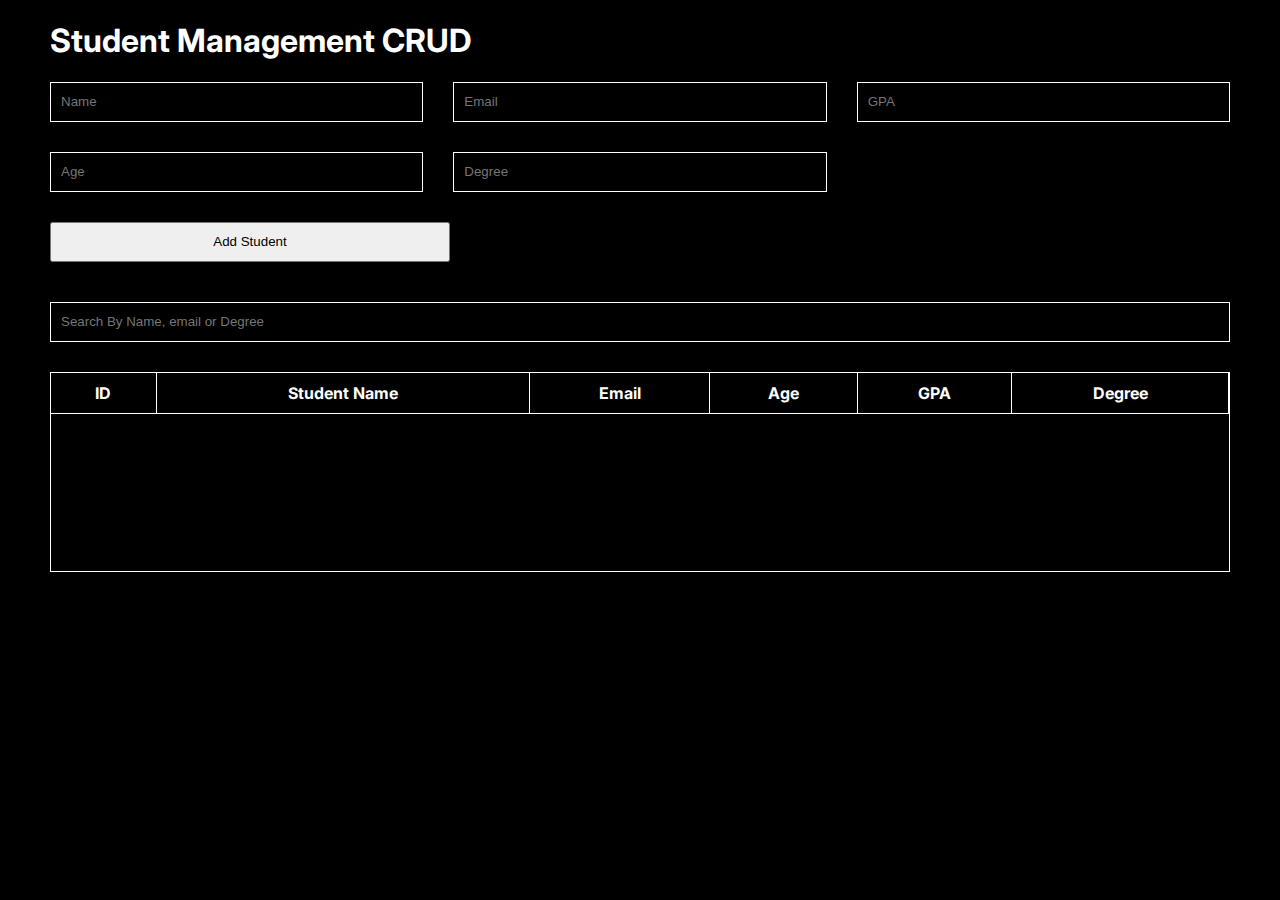
<file: Student-Management-System-main/index.html>
<!DOCTYPE html>
<html lang="en">
<head>
    <meta charset="UTF-8">
    <meta http-equiv="X-UA-Compatible" content="IE=edge">
    <meta name="viewport" content="width=device-width, initial-scale=1.0">
    <title>Final module test</title>
    <link rel="stylesheet" href="./style.css">
    <link rel="stylesheet" href="https://cdnjs.cloudflare.com/ajax/libs/font-awesome/4.7.0/css/font-awesome.min.css">
    <link rel="preconnect" href="https://fonts.googleapis.com">
    <link rel="preconnect" href="https://fonts.gstatic.com" crossorigin>
    <link href="https://fonts.googleapis.com/css2?family=Inter&display=swap" rel="stylesheet">
</head>
<body>


    <div class="container">
        <h1>Student Management CRUD</h1>
        <div class="input-container">
            <input type="text" placeholder="Name" id="name">
            <input type="email" placeholder="Email" id="email">
            <input type="text" placeholder="GPA" id="grade">
            <input type="number" placeholder="Age" id="age">
            <input type="text" placeholder="Degree" id="degree">
        </div>

        <button class="button" type="submit" id="submit" onclick="addStudent()">Add Student</button>
    
        <input class="search" type="text" id="search" onkeyup="search()" placeholder="Search By Name, email or Degree">

        <table class="table" id="table">
            <thead>
                <tr>
                    <th>ID</th>
                    <th>Student Name</th>
                    <th>Email</th>
                    <th>Age</th>
                    <th>GPA</th>
                    <th>Degree</th>
                </tr>
            </thead>
    
            <tbody id="tbody">
            </tbody>
        </table>
    </div>

    <script src="./script4.js"></script>
</body>
</html>
</file>
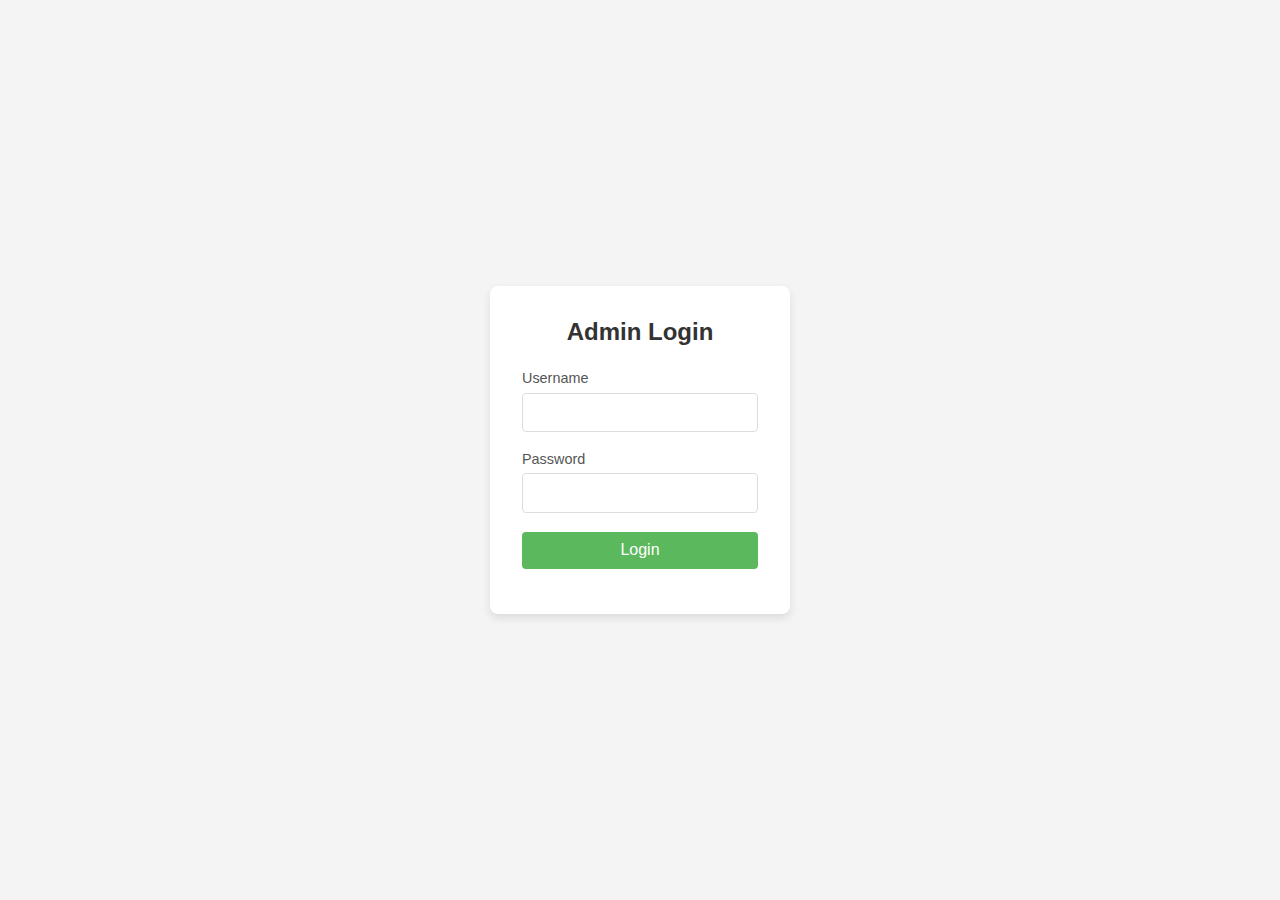
<file: Student-Management-System-main/adminlogin.html>
<!DOCTYPE html>
<html lang="en">
<head>
    <meta charset="UTF-8">
    <meta name="viewport" content="width=device-width, initial-scale=1.0">
    <title>Admin Login</title>
    <link rel="stylesheet" href="style1.css">
</head>
<body>
    <div class="login-container">
        <h2>Admin Login</h2>
        <form id="loginForm" onsubmit="handleLogin(event)">
            <div class="form-group">
                <label for="username">Username</label>
                <input type="text" id="username" required>
            </div>
            <div class="form-group">
                <label for="password">Password</label>
                <input type="password" id="password" required>
            </div>
            <button type="submit">Login</button>
            <p id="error-message"></p>
        </form>
    </div>
    <script src="script.js"></script>
</body>
</html>
</file>
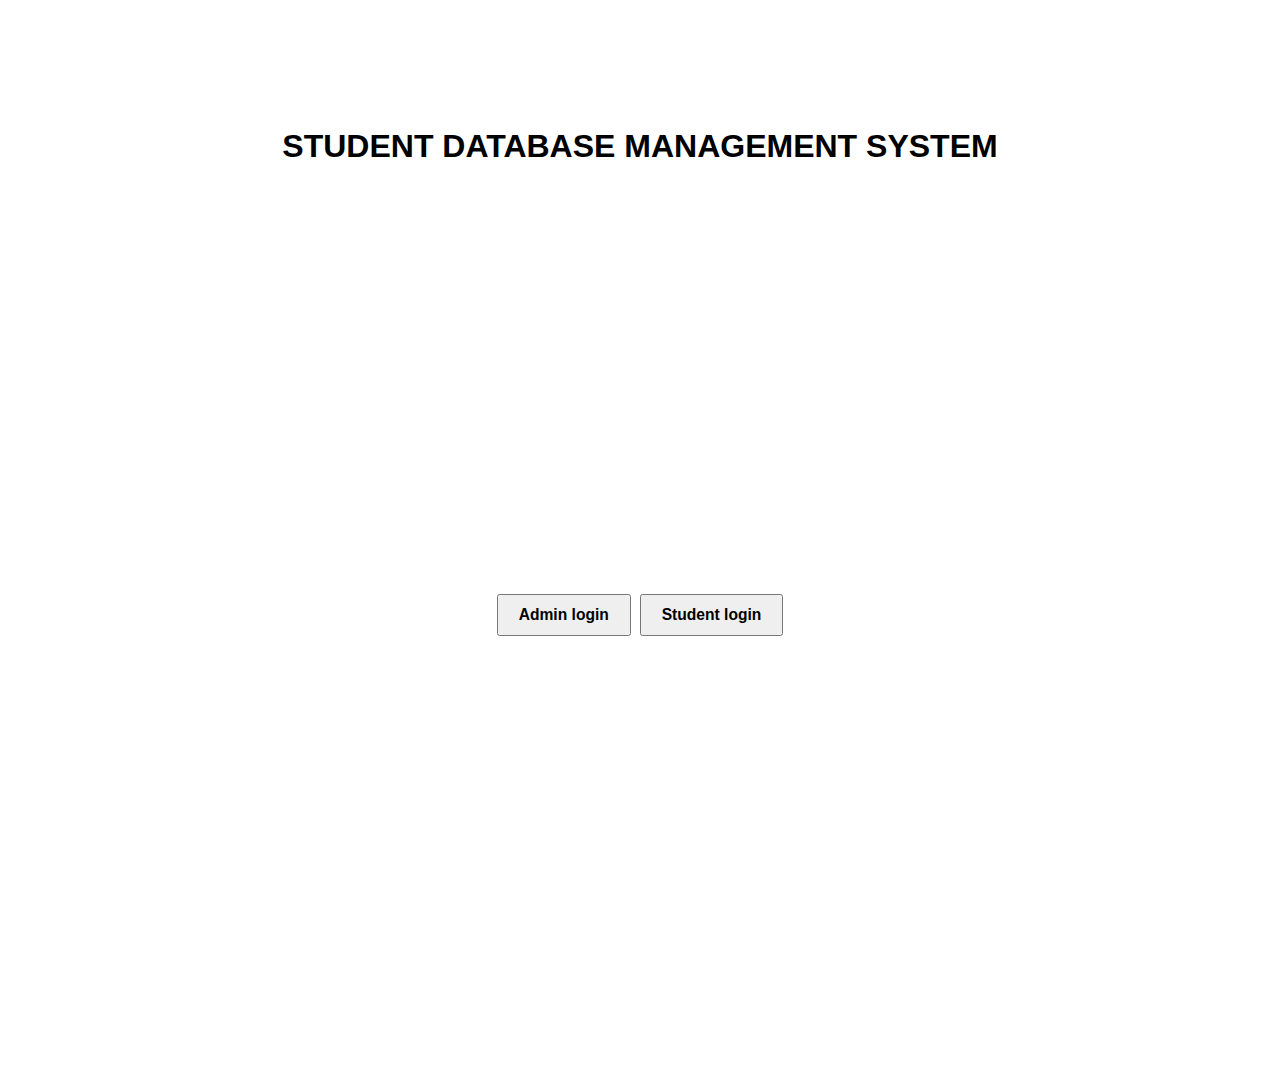
<file: Student-Management-System-main/all.html>
<html>
    <head>
        <title>STUDENT DATABASE MANAGEMENT SYSTEM</title>
        
        <style>
            * {
    margin: 0;
    padding: 0;
    box-sizing: border-box;
    font-family: Arial, sans-serif;
}

            .container{
                display:flex;
                justify-content: center;
                align-items: center;
                height: 100vh;
            }
            button{
                padding: 10px 20px;
            }
        </style>
    </head>
    <body>
        <h1 style="text-align: center;margin-top: 10%;">STUDENT DATABASE MANAGEMENT SYSTEM</h1>
        <div class="container">
           <a href="adminlogin.html" ><button><h3>Admin login</h3></button></a>
           &nbsp;&nbsp;
           <a href="studentlogin.html"><button><h3>Student login</h3></button></a>
           
           </div>
        
    </body>
</html>
</file>
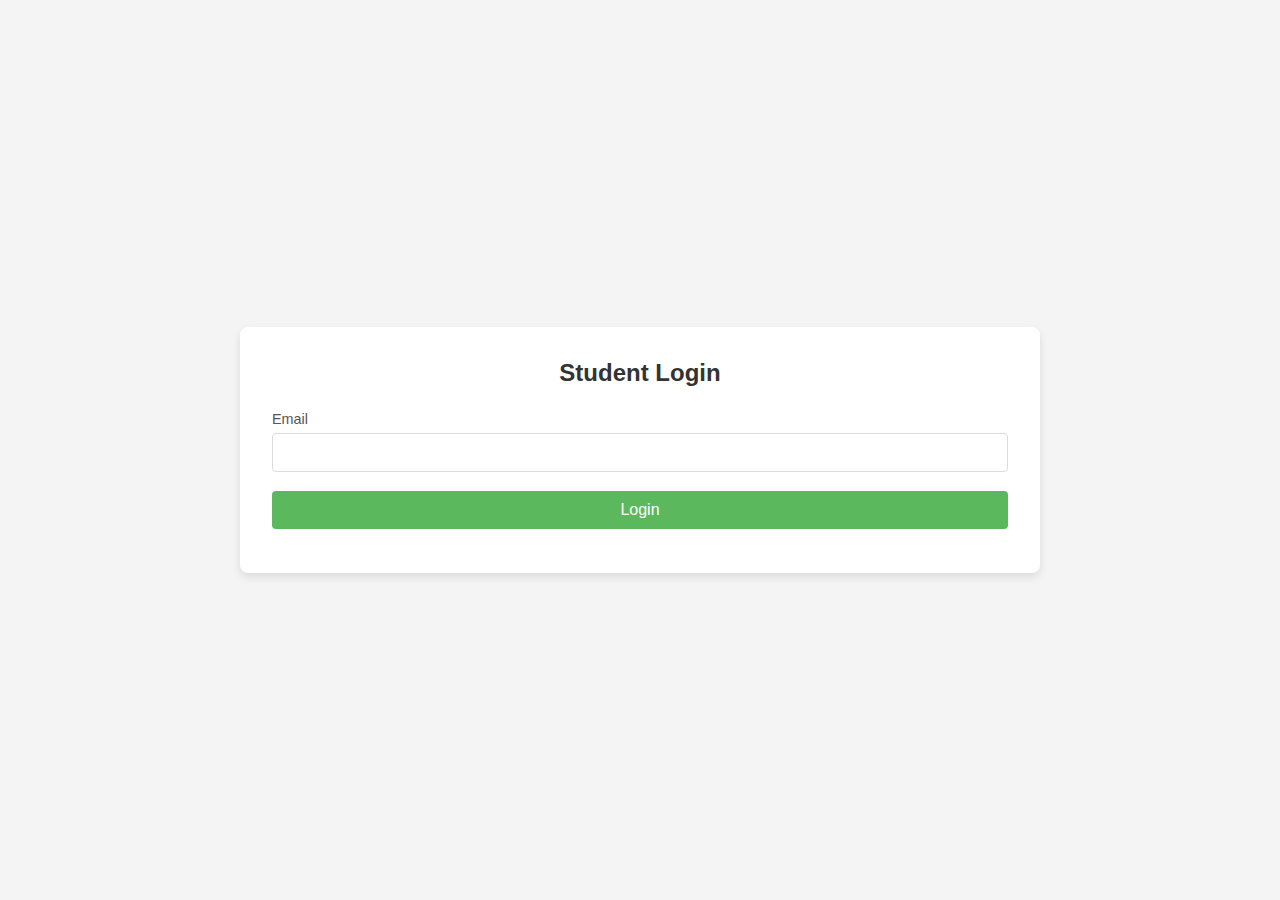
<file: Student-Management-System-main/studentlogin.html>
<!DOCTYPE html>
<html lang="en">
<head>
    <meta charset="UTF-8">
    <meta name="viewport" content="width=device-width, initial-scale=1.0">
    <title>Student Login</title>
    <link rel="stylesheet" href="style2.css">
</head>
<body>
    <div id="login-container" class="login-container">
        <h2>Student Login</h2>
        <form id="studentLoginForm" onsubmit="handleStudentLogin(event)">
            <div class="form-group">
                <label for="student-email">Email</label>
                <input type="email" id="student-email" required>
            </div>
            <button type="submit">Login</button>
            <p id="error-message"></p>
        </form>
    </div>

    <div id="student-list-container" class="student-list-container" style="display: none;">
        <h2>Student List</h2>
        <table id="student-list">
            <thead>
                <tr>
                    <th>ID</th>
                    <th>Name</th>
                    <th>Email</th>
                    <th>Age</th>
                    <th>Grade</th>
                    <th>Degree</th>
                </tr>
            </thead>
            <tbody id="student-list-body">
                <!-- Student data will be populated here -->
            </tbody>
        </table>
        <button onclick="logout()">Logout</button>
    </div>
    <script src="script2.js"></script>
</body>
</html>
</file>
<file: Student-Management-System-main/style.css>
body{
    background-color: black;
    color: white;
    margin: 0;
    font-family: 'Inter', sans-serif;
}
*{
    box-sizing: border-box;
}
a:hover{
    cursor: pointer;
}

.container{
    margin: 20px 50px;
}

.input-container{
   
    display: grid;
    grid-template-columns: repeat(3,auto);
    gap:30px;
    padding: 0;

}

.degree{
    display: flex;
    justify-content: space-around;
    align-items: center;
    gap: 10px;
}

.input-container input{
    background-color: black;
    border: 1px solid white;
    height: 40px;
    padding-left: 10px;
    width: auto;
    color: white;
}

.icons{
    margin-top: 10px;
    display: flex;
    justify-content: center;
    gap:10px
}
.table{
    border: 1px solid white;
    width:100%;
    border-spacing: 0;
    min-height: 200px;
    overflow-x: auto;
}

th,td{
    text-align: center;
}
th{
    border-bottom: 1px solid white;
    border-right: 1px solid white;
    padding: 10px;
}
td{
    padding: 10px;
    border-right: 1px solid white;
}
tbody{
    height: auto;
}

.search{
    width:100%;
    background-color: black;
    border: 1px solid white;
    height: 40px;
    padding: 0;
    margin-bottom: 30px;
    margin-top: 20px;
    width:100%;
    padding-left: 10px;
    color: white;
}


.button {
    height: 40px;
    width: 400px;
    margin: 20px;
    margin-left: 0;
    margin-top: 30px;
}
</file>
<file: Student-Management-System-main/style1.css>
* {
    margin: 0;
    padding: 0;
    box-sizing: border-box;
    font-family: Arial, sans-serif;
}

body {
    display: flex;
    justify-content: center;
    align-items: center;
    min-height: 100vh;
    background-color: #f4f4f4;
}

.login-container {
    background: #fff;
    padding: 2rem;
    border-radius: 8px;
    width: 300px;
    box-shadow: 0px 4px 8px rgba(0, 0, 0, 0.1);
    text-align: center;
}

h2 {
    color: #333;
    margin-bottom: 1.5rem;
}

.form-group {
    margin-bottom: 1.2rem;
    text-align: left;
}

label {
    display: block;
    font-size: 0.9rem;
    color: #555;
    margin-bottom: 0.4rem;
}

input[type="text"], input[type="password"] {
    width: 100%;
    padding: 0.6rem;
    border: 1px solid #ddd;
    border-radius: 4px;
    font-size: 1rem;
}

button {
    width: 100%;
    padding: 0.6rem;
    border: none;
    border-radius: 4px;
    background-color: #5cb85c;
    color: #fff;
    font-size: 1rem;
    cursor: pointer;
    transition: background 0.3s;
}

button:hover {
    background-color: #4cae4c;
}

#error-message {
    color: red;
    font-size: 0.9rem;
    margin-top: 0.8rem;
}
</file>
<file: Student-Management-System-main/style2.css>
* {
    margin: 0;
    padding: 0;
    box-sizing: border-box;
    font-family: Arial, sans-serif;
}

body {
    display: flex;
    justify-content: center;
    align-items: center;
    min-height: 100vh;
    background-color: #f4f4f4;
}

.login-container, .student-list-container {
    background: #fff;
    padding: 2rem;
    border-radius: 8px;
    width: 800px;
    max-width: 10000px;
    margin:auto;
    box-shadow: 0px 4px 8px rgba(0, 0, 0, 0.1);
    text-align: center;
}

h2 {
    color: #333;
    margin-bottom: 1.5rem;
}

.form-group {
    margin-bottom: 1.2rem;
    text-align: left;
}

label {
    display: block;
    font-size: 0.9rem;
    color: #555;
    margin-bottom: 0.4rem;
}

input[type="email"] {
    width: 100%;
    padding: 0.6rem;
    border: 1px solid #ddd;
    border-radius: 4px;
    font-size: 1rem;
}

button {
    width: 100%;
    padding: 0.6rem;
    border: none;
    border-radius: 4px;
    background-color: #5cb85c;
    color: #fff;
    font-size: 1rem;
    cursor: pointer;
    transition: background 0.3s;
}

button:hover {
    background-color: #4cae4c;
}

#error-message {
    color: red;
    font-size: 0.9rem;
    margin-top: 0.8rem;
}

table {
    width: 100%;
    border-collapse: collapse;
    margin-top: 1rem;
}

table, th, td {
    border: 1px solid #ddd;
}

th, td {
    padding: 0.6rem;
    text-align: left;
}

th {
    background-color: #f4f4f4;
}
</file>
